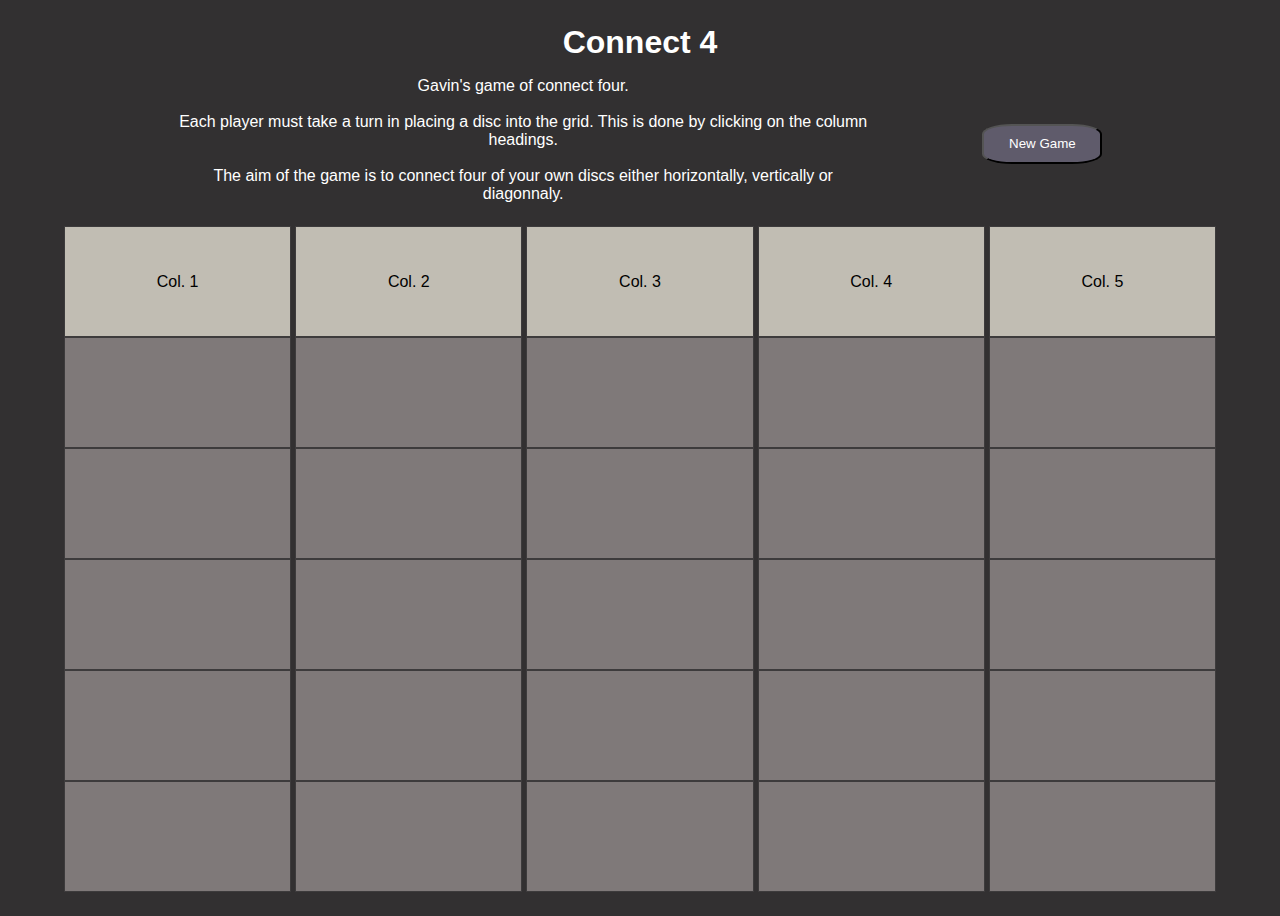
<file: index.html>
<!DOCTYPE html>
<html lang="en">

<head>
    <meta charset="UTF-8">
    <meta http-equiv="X-UA-Compatible" content="IE=edge">
    <meta name="viewport" content="width=device-width, initial-scale=1.0">
    <title>Gavin's Connect Four</title>

    <link rel="stylesheet" href="styles.css">
</head>

<body>
    <div class="game">
        <h1 class="game__heading">Connect 4</h1>
        <div class="game__description">
            <p class="game__instructions">Gavin's game of connect four. <br><br>
                Each player must take a turn in placing a
                disc into the grid. This is done by clicking on the column headings. <br><br>
                The aim of the game is to connect four of your own discs either horizontally, vertically or diagonnaly. </p>
            <button class="game__reset">New Game</button>
        </div>
        <div class="game__board"></div>
    </div>


    <script src="./main.js"></script>
</body>

</html>
</file>
<file: styles.css>
* {
  margin: 0;
  padding: 0%;
  box-sizing: border-box;
}

body {
  display: flex;
  flex-direction: column;
  align-items: center;
  justify-content: center;
  background-color: #323031;
}

.game {
  height: 100vh;
  width: 90%;
  margin: 0.5em;
  display: flex;
  flex-direction: column;
  align-items: center;
  justify-content: center;
  font-family: "Source Sans Pro", sans-serif;
}

.game__board {
  width: 100%;
  height: 100%;
  margin: 1em;
  display: grid;
  grid: repeat(6, 1fr)/repeat(5, 1fr);
  gap: 0 0.25em;
}

.game__heading {
  height: 5vh;
  margin: 0.5em;
  text-align: center;
  color: white;
}

.game__description {
  height: 20vh;
  width: 40%;
  width: 100%;
  text-align: center;
  display: flex;
  justify-content: space-evenly;
  align-items: center;
  text-align: center;
  color: white;
}

.game__instructions {
  height: 100%;
  width: 60%;
}

.game__reset {
  height: 3em;
  width: 9em;
  border-radius: 25%;
  color: white;
  background-color: #5F5B6B;
  font-family: "Source Sans Pro", sans-serif;
}

.game__columns {
  height: 100%;
  width: 100%;
  display: flex;
  justify-content: center;
  align-items: center;
  text-align: center;
  border: 0.5px solid #3D3B3C;
  background-color: #C1BDB3;
}

.game__columns:hover {
  opacity: 0.5;
  transition: 10ms;
}

.game__blocks {
  height: 100%;
  width: 100%;
  display: flex;
  justify-content: center;
  align-items: center;
  text-align: center;
  border: 0.5px solid #3D3B3C;
  background-color: #7F7979;
}

.game__player-disc {
  height: 5em;
  width: 5em;
  background-color: red;
  border-radius: 50%;
}

.game__computer-disc {
  text-align: center;
  display: flex;
  justify-content: center;
  align-items: center;
  height: 5em;
  width: 5em;
  background-color: green;
  border-radius: 50%;
}/*# sourceMappingURL=styles.css.map */
</file>
